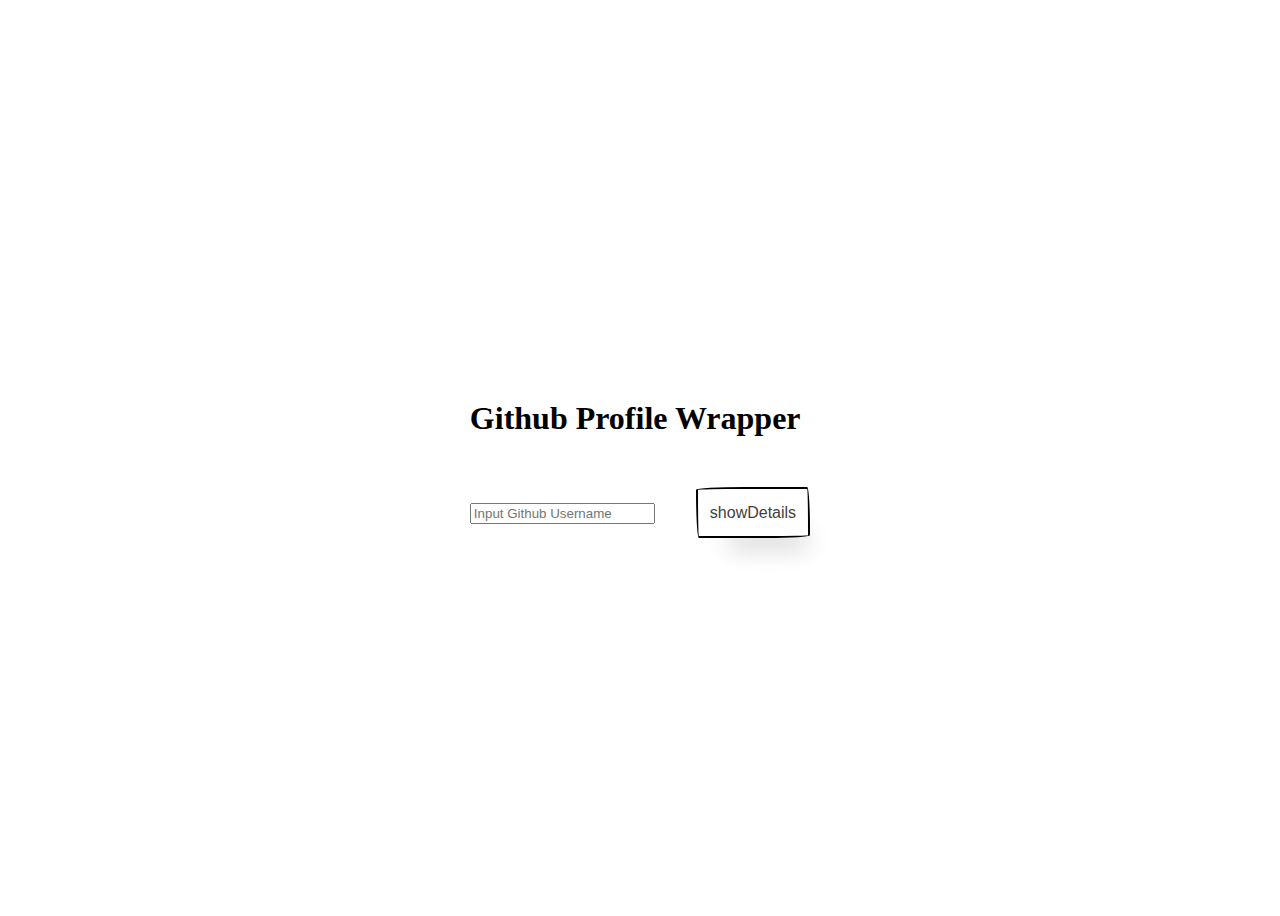
<file: Github Wrapper/githubWrapper.html>
<!DOCTYPE html>
<html lang="en">
<head>
    <meta charset="UTF-8">
    <meta name="viewport" content="width=device-width, initial-scale=1.0">
    <link rel="stylesheet" href="githubWrapper.css">
    <title>GithubWrapper</title>
</head>
<body>
    <div class="container">
        <div class="main">
            <h1 class="h1">Github Profile Wrapper</h1>
            <input type="text" id="userName" placeholder="Input Github Username">
            <button class="button-55" id ="showDetails" role="button">showDetails</button>
        </div>

        <div id="profileInfo"></div>

        <div id="projectInfo"></div>
    </div>
    <script src="https://code.jquery.com/jquery-3.7.1.js" integrity="sha256-eKhayi8LEQwp4NKxN+CfCh+3qOVUtJn3QNZ0TciWLP4=" crossorigin="anonymous"></script>
    <script src="githubWrapper.js"></script>
</body>
</html>
</file>
<file: Github Wrapper/githubWrapper.css>
.container{
    height: 100vh; 
    justify-content: center;
    align-items: center;
    display: flex;
}

.h1{
    margin-bottom: 50px;
}

#userName{
    margin-right: 37px;
}
.main{
    border: 10px 10px;
    border-color: black;
}


.button-55 {
  align-self: center;
  background-color: #fff;
  background-image: none;
  background-position: 0 90%;
  background-repeat: repeat no-repeat;
  background-size: 4px 3px;
  border-radius: 15px 225px 255px 15px 15px 255px 225px 15px;
  border-style: solid;
  border-width: 2px;
  box-shadow: rgba(0, 0, 0, .2) 15px 28px 25px -18px;
  box-sizing: border-box;
  color: #41403e;
  cursor: pointer;
  display: inline-block;
  font-family: Neucha, sans-serif;
  font-size: 1rem;
  line-height: 23px;
  outline: none;
  padding: .75rem;
  text-decoration: none;
  transition: all 235ms ease-in-out;
  border-bottom-left-radius: 15px 255px;
  border-bottom-right-radius: 225px 15px;
  border-top-left-radius: 255px 15px;
  border-top-right-radius: 15px 225px;
  user-select: none;
  -webkit-user-select: none;
  touch-action: manipulation;
}

.button-55:hover {
  box-shadow: rgba(0, 0, 0, .3) 2px 8px 8px -5px;
  transform: translate3d(0, 2px, 0);
}

.button-55:focus {
  box-shadow: rgba(0, 0, 0, .3) 2px 8px 4px -6px;
}
</file>
